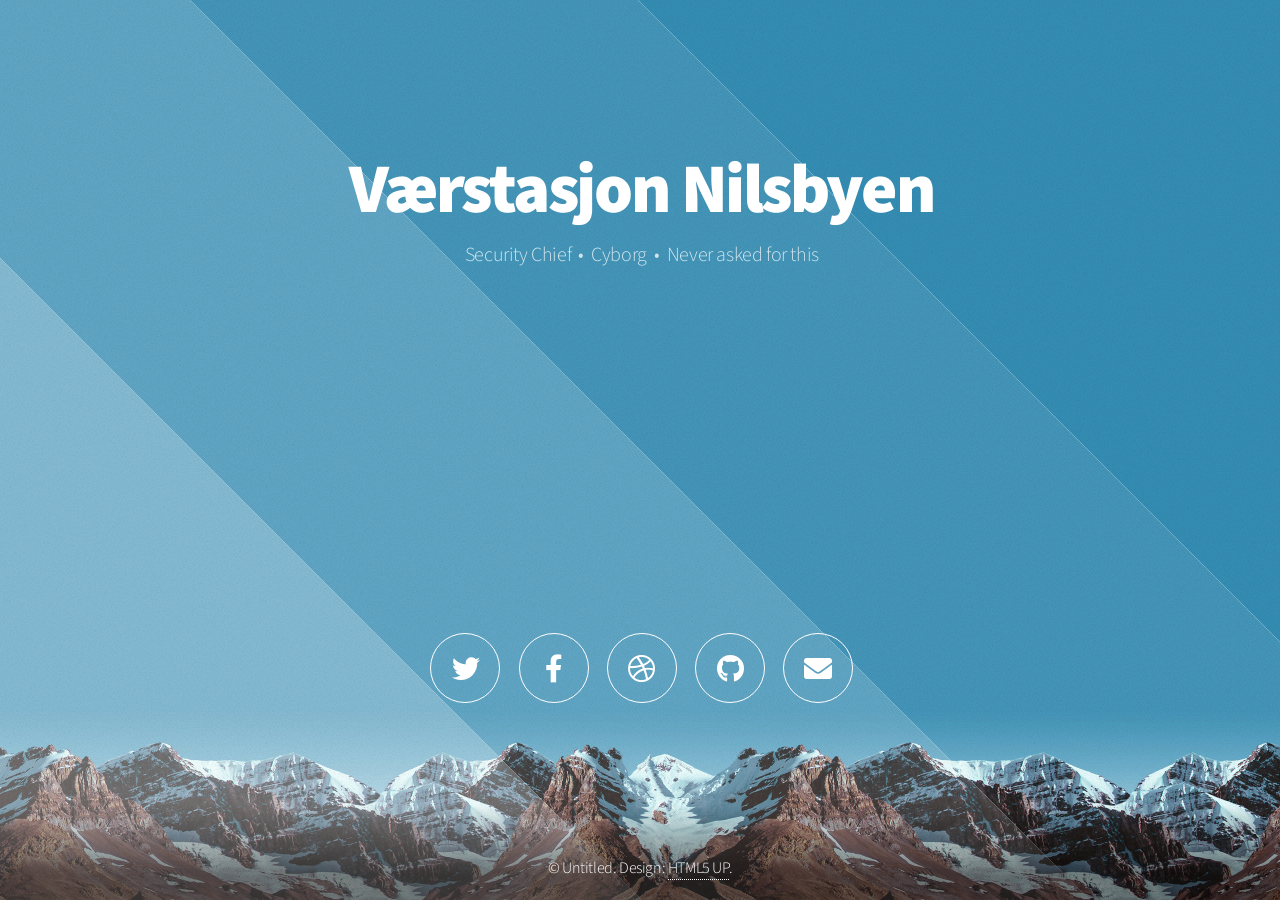
<file: index.html>
<!DOCTYPE HTML>
<!--
	Aerial by HTML5 UP
	html5up.net | @ajlkn
	Free for personal and commercial use under the CCA 3.0 license (html5up.net/license)
-->
<html>
	<head>
		<title>Værstasjon i Nilsbyen</title>
		<meta charset="utf-8" />
		<meta name="viewport" content="width=device-width, initial-scale=1, user-scalable=no" />
		<link rel="stylesheet" href="assets/css/main.css" />
		<noscript><link rel="stylesheet" href="assets/css/noscript.css" /></noscript>
	</head>
	<body class="is-preload">
		<div id="wrapper">
			<div id="bg"></div>
			<div id="overlay"></div>
			<div id="main">

				<!-- Header -->
					<header id="header">
						<h1>Værstasjon Nilsbyen</h1>
						<p>Security Chief &nbsp;&bull;&nbsp; Cyborg &nbsp;&bull;&nbsp; Never asked for this</p>
						<iframe src="https://ws.meteoware.com/pn_v3_l.php?lg=no&unit=&fuid=1317107&chk=5fac55&ut=c&up=hpa&ur=mm&layout=std" scrolling="no" frameborder="0" style="overflow:hidden; width:320px; height:320px;" width="320" height="320" allowTransparency="true"></iframe>
						<nav>
							<ul>
								<li><a href="webcam.html" class="icon brands fa-twitter"><span class="label">Twitter</span></a></li>
								<li><a href="#" class="icon brands fa-facebook-f"><span class="label">Facebook</span></a></li>
								<li><a href="https://byasen.no/orientering" class="icon brands fa-dribbble"><span class="label">Dribbble</span></a></li>
								<li><a href="#" class="icon brands fa-github"><span class="label">Github</span></a></li>
								<li><a href="#" class="icon solid fa-envelope"><span class="label">Email</span></a></li>
							</ul>
						</nav>
					</header>

				<!-- Footer -->
					<footer id="footer">
						<span class="copyright">&copy; Untitled. Design: <a href="http://html5up.net">HTML5 UP</a>.</span>
					</footer>

			</div>
		</div>
		<script>
			window.onload = function() { document.body.classList.remove('is-preload'); }
			window.ontouchmove = function() { return false; }
			window.onorientationchange = function() { document.body.scrollTop = 0; }
		</script>
	</body>

</html>
</file>
<file: assets/css/noscript.css>
/*
	Aerial by HTML5 UP
	html5up.net | @ajlkn
	Free for personal and commercial use under the CCA 3.0 license (html5up.net/license)
*/

/* Wrapper */

	#wrapper {
		opacity: 1 !important;
	}

/* Overlay */

	#overlay {
		opacity: 1 !important;
	}

/* Header */

	#header {
		opacity: 1 !important;
	}

		#header nav li {
			opacity: 1 !important;
		}
</file>
<file: assets/css/main.css>
@import url("https://fonts.googleapis.com/css?family=Source+Sans+Pro:300,900");
@import url("fontawesome-all.min.css");

/*
	Aerial by HTML5 UP
	html5up.net | @ajlkn
	Free for personal and commercial use under the CCA 3.0 license (html5up.net/license)
*/

html, body, div, span, applet, object,
iframe, h1, h2, h3, h4, h5, h6, p, blockquote,
pre, a, abbr, acronym, address, big, cite,
code, del, dfn, em, img, ins, kbd, q, s, samp,
small, strike, strong, sub, sup, tt, var, b,
u, i, center, dl, dt, dd, ol, ul, li, fieldset,
form, label, legend, table, caption, tbody,
tfoot, thead, tr, th, td, article, aside,
canvas, details, embed, figure, figcaption,
footer, header, hgroup, menu, nav, output, ruby,
section, summary, time, mark, audio, video {
	margin: 0;
	padding: 0;
	border: 0;
	font-size: 100%;
	font: inherit;
	vertical-align: baseline;}

article, aside, details, figcaption, figure,
footer, header, hgroup, menu, nav, section {
	display: block;}

body {
	line-height: 1;
}

ol, ul {
	list-style: none;
}

blockquote, q {
	quotes: none;
}

	blockquote:before, blockquote:after, q:before, q:after {
		content: '';
		content: none;
	}

table {
	border-collapse: collapse;
	border-spacing: 0;
}

body {
	-webkit-text-size-adjust: none;
}

mark {
	background-color: transparent;
	color: inherit;
}

input::-moz-focus-inner {
	border: 0;
	padding: 0;
}

input, select, textarea {
	-moz-appearance: none;
	-webkit-appearance: none;
	-ms-appearance: none;
	appearance: none;
}

/* Basic */

	html {
		box-sizing: border-box;
	}

	*, *:before, *:after {
		box-sizing: inherit;
	}

	body {
		background: #fff;
		overflow: hidden;
	}

		body.is-preload *, body.is-preload *:before, body.is-preload *:after {
			-moz-animation: none !important;
			-webkit-animation: none !important;
			-ms-animation: none !important;
			animation: none !important;
			-moz-transition: none !important;
			-webkit-transition: none !important;
			-ms-transition: none !important;
			transition: none !important;
		}

	body, input, select, textarea {
		color: #fff;
		font-family: 'Source Sans Pro', sans-serif;
		font-size: 15pt;
		font-weight: 300 !important;
		letter-spacing: -0.025em;
		line-height: 1.75em;
	}

	a {
		-moz-transition: border-color 0.2s ease-in-out;
		-webkit-transition: border-color 0.2s ease-in-out;
		-ms-transition: border-color 0.2s ease-in-out;
		transition: border-color 0.2s ease-in-out;
		border-bottom: dotted 1px;
		color: inherit;
		outline: 0;
		text-decoration: none;
	}

		a:hover {
			border-color: transparent;
		}

/* Icon */

	.icon {
		text-decoration: none;
		position: relative;
	}

		.icon:before {
			-moz-osx-font-smoothing: grayscale;
			-webkit-font-smoothing: antialiased;
			display: inline-block;
			font-style: normal;
			font-variant: normal;
			text-rendering: auto;
			line-height: 1;
			text-transform: none !important;
			font-family: 'Font Awesome 5 Free';
			font-weight: 400;
		}

		.icon > .label {
			display: none;
		}

		.icon.solid:before {
			font-weight: 900;
		}

		.icon.brands:before {
			font-family: 'Font Awesome 5 Brands';
		}

/* Wrapper */

	@-moz-keyframes wrapper {
		0% {
			opacity: 0;
		}

		100% {
			opacity: 1;
		}
	}

	@-webkit-keyframes wrapper {
		0% {
			opacity: 0;
		}

		100% {
			opacity: 1;
		}
	}

	@-ms-keyframes wrapper {
		0% {
			opacity: 0;
		}

		100% {
			opacity: 1;
		}
	}

	@keyframes wrapper {
		0% {
			opacity: 0;
		}

		100% {
			opacity: 1;
		}
	}

	#wrapper {
		-moz-animation: wrapper 3s forwards;
		-webkit-animation: wrapper 3s forwards;
		-ms-animation: wrapper 3s forwards;
		animation: wrapper 3s forwards;
		height: 100%;
		left: 0;
		opacity: 0;
		position: fixed;
		top: 0;
		width: 100%;
	}

/* BG */

	#bg {
		-moz-animation: bg 60s linear infinite;
		-webkit-animation: bg 60s linear infinite;
		-ms-animation: bg 60s linear infinite;
		animation: bg 60s linear infinite;
		-moz-backface-visibility: hidden;
		-webkit-backface-visibility: hidden;
		-ms-backface-visibility: hidden;
		backface-visibility: hidden;
		-moz-transform: translate3d(0,0,0);
		-webkit-transform: translate3d(0,0,0);
		-ms-transform: translate3d(0,0,0);
		transform: translate3d(0,0,0);
	/* Set your background with this */

		background: #348cb2 url("images/bg.jpg") bottom left;
		background-repeat: repeat-x;
		height: 100%;
		left: 0;
		opacity: 1;
		position: fixed;
		top: 0;
	}

	@-moz-keyframes bg {
		0% {
			-moz-transform: translate3d(0,0,0);
			-webkit-transform: translate3d(0,0,0);
			-ms-transform: translate3d(0,0,0);
			transform: translate3d(0,0,0);
		}

		100% {
			-moz-transform: translate3d(-2250px,0,0);
			-webkit-transform: translate3d(-2250px,0,0);
			-ms-transform: translate3d(-2250px,0,0);
			transform: translate3d(-2250px,0,0);
		}
	}

	@-webkit-keyframes bg {
		0% {
			-moz-transform: translate3d(0,0,0);
			-webkit-transform: translate3d(0,0,0);
			-ms-transform: translate3d(0,0,0);
			transform: translate3d(0,0,0);
		}

		100% {
			-moz-transform: translate3d(-2250px,0,0);
			-webkit-transform: translate3d(-2250px,0,0);
			-ms-transform: translate3d(-2250px,0,0);
			transform: translate3d(-2250px,0,0);
		}
	}

	@-ms-keyframes bg {
		0% {
			-moz-transform: translate3d(0,0,0);
			-webkit-transform: translate3d(0,0,0);
			-ms-transform: translate3d(0,0,0);
			transform: translate3d(0,0,0);
		}

		100% {
			-moz-transform: translate3d(-2250px,0,0);
			-webkit-transform: translate3d(-2250px,0,0);
			-ms-transform: translate3d(-2250px,0,0);
			transform: translate3d(-2250px,0,0);
		}
	}

	@keyframes bg {
		0% {
			-moz-transform: translate3d(0,0,0);
			-webkit-transform: translate3d(0,0,0);
			-ms-transform: translate3d(0,0,0);
			transform: translate3d(0,0,0);
		}

		100% {
			-moz-transform: translate3d(-2250px,0,0);
			-webkit-transform: translate3d(-2250px,0,0);
			-ms-transform: translate3d(-2250px,0,0);
			transform: translate3d(-2250px,0,0);
		}
	}

	#bg {
		background-size: 2250px auto;
		width: 6750px;
	}

/* Overlay */

	@-moz-keyframes overlay {
		0% {
			opacity: 0;
		}

		100% {
			opacity: 1;
		}
	}

	@-webkit-keyframes overlay {
		0% {
			opacity: 0;
		}

		100% {
			opacity: 1;
		}
	}

	@-ms-keyframes overlay {
		0% {
			opacity: 0;
		}

		100% {
			opacity: 1;
		}
	}

	@keyframes overlay {
		0% {
			opacity: 0;
		}

		100% {
			opacity: 1;
		}
	}

	#overlay {
		-moz-animation: overlay 1.5s 1.5s forwards;
		-webkit-animation: overlay 1.5s 1.5s forwards;
		-ms-animation: overlay 1.5s 1.5s forwards;
		animation: overlay 1.5s 1.5s forwards;
		background-attachment: fixed, fixed;
		background-image: url("images/overlay-pattern.png"), url("images/overlay.svg");
		background-position: top left, center center;
		background-repeat: repeat, no-repeat;
		background-size: auto, cover;
		height: 100%;
		left: 0;
		opacity: 0;
		position: fixed;
		top: 0;
		width: 100%;
	}

/* Main */

	#main {
		height: 100%;
		left: 0;
		position: fixed;
		text-align: center;
		top: 0;
		width: 100%;
	}

		#main:before {
			content: '';
			display: inline-block;
			height: 100%;
			margin-right: 0;
			vertical-align: middle;
			width: 1px;
		}

/* Header */

	@-moz-keyframes header {
		0% {
			-moz-transform: translate3d(0,1em,0);
			-webkit-transform: translate3d(0,1em,0);
			-ms-transform: translate3d(0,1em,0);
			transform: translate3d(0,1em,0);
			opacity: 0;
		}

		100% {
			-moz-transform: translate3d(0,0,0);
			-webkit-transform: translate3d(0,0,0);
			-ms-transform: translate3d(0,0,0);
			transform: translate3d(0,0,0);
			opacity: 1;
		}
	}

	@-webkit-keyframes header {
		0% {
			-moz-transform: translate3d(0,1em,0);
			-webkit-transform: translate3d(0,1em,0);
			-ms-transform: translate3d(0,1em,0);
			transform: translate3d(0,1em,0);
			opacity: 0;
		}

		100% {
			-moz-transform: translate3d(0,0,0);
			-webkit-transform: translate3d(0,0,0);
			-ms-transform: translate3d(0,0,0);
			transform: translate3d(0,0,0);
			opacity: 1;
		}
	}

	@-ms-keyframes header {
		0% {
			-moz-transform: translate3d(0,1em,0);
			-webkit-transform: translate3d(0,1em,0);
			-ms-transform: translate3d(0,1em,0);
			transform: translate3d(0,1em,0);
			opacity: 0;
		}

		100% {
			-moz-transform: translate3d(0,0,0);
			-webkit-transform: translate3d(0,0,0);
			-ms-transform: translate3d(0,0,0);
			transform: translate3d(0,0,0);
			opacity: 1;
		}
	}

	@keyframes header {
		0% {
			-moz-transform: translate3d(0,1em,0);
			-webkit-transform: translate3d(0,1em,0);
			-ms-transform: translate3d(0,1em,0);
			transform: translate3d(0,1em,0);
			opacity: 0;
		}

		100% {
			-moz-transform: translate3d(0,0,0);
			-webkit-transform: translate3d(0,0,0);
			-ms-transform: translate3d(0,0,0);
			transform: translate3d(0,0,0);
			opacity: 1;
		}
	}

	@-moz-keyframes nav-icons {
		0% {
			-moz-transform: translate3d(0,1em,0);
			-webkit-transform: translate3d(0,1em,0);
			-ms-transform: translate3d(0,1em,0);
			transform: translate3d(0,1em,0);
			opacity: 0;
		}

		100% {
			-moz-transform: translate3d(0,0,0);
			-webkit-transform: translate3d(0,0,0);
			-ms-transform: translate3d(0,0,0);
			transform: translate3d(0,0,0);
			opacity: 1;
		}
	}

	@-webkit-keyframes nav-icons {
		0% {
			-moz-transform: translate3d(0,1em,0);
			-webkit-transform: translate3d(0,1em,0);
			-ms-transform: translate3d(0,1em,0);
			transform: translate3d(0,1em,0);
			opacity: 0;
		}

		100% {
			-moz-transform: translate3d(0,0,0);
			-webkit-transform: translate3d(0,0,0);
			-ms-transform: translate3d(0,0,0);
			transform: translate3d(0,0,0);
			opacity: 1;
		}
	}

	@-ms-keyframes nav-icons {
		0% {
			-moz-transform: translate3d(0,1em,0);
			-webkit-transform: translate3d(0,1em,0);
			-ms-transform: translate3d(0,1em,0);
			transform: translate3d(0,1em,0);
			opacity: 0;
		}

		100% {
			-moz-transform: translate3d(0,0,0);
			-webkit-transform: translate3d(0,0,0);
			-ms-transform: translate3d(0,0,0);
			transform: translate3d(0,0,0);
			opacity: 1;
		}
	}

	@keyframes nav-icons {
		0% {
			-moz-transform: translate3d(0,1em,0);
			-webkit-transform: translate3d(0,1em,0);
			-ms-transform: translate3d(0,1em,0);
			transform: translate3d(0,1em,0);
			opacity: 0;
		}

		100% {
			-moz-transform: translate3d(0,0,0);
			-webkit-transform: translate3d(0,0,0);
			-ms-transform: translate3d(0,0,0);
			transform: translate3d(0,0,0);
			opacity: 1;
		}
	}

	#header {
		-moz-animation: header 1s 2.25s forwards;
		-webkit-animation: header 1s 2.25s forwards;
		-ms-animation: header 1s 2.25s forwards;
		animation: header 1s 2.25s forwards;
		-moz-backface-visibility: hidden;
		-webkit-backface-visibility: hidden;
		-ms-backface-visibility: hidden;
		backface-visibility: hidden;
		-moz-transform: translate3d(0,0,0);
		-webkit-transform: translate3d(0,0,0);
		-ms-transform: translate3d(0,0,0);
		transform: translate3d(0,0,0);
		cursor: default;
		display: inline-block;
		opacity: 0;
		position: relative;
		text-align: center;
		top: -1em;
		vertical-align: middle;
		width: 90%;
	}

		#header h1 {
			font-size: 4.35em;
			font-weight: 900;
			letter-spacing: -0.035em;
			line-height: 1em;
		}

		#header p {
			font-size: 1.25em;
			margin: 0.75em 0 0.25em 0;
			opacity: 0.75;
		}

		#header nav {
			margin: 1.5em 0 0 0;
		}

			#header nav li {
				-moz-animation: nav-icons 0.5s ease-in-out forwards;
				-webkit-animation: nav-icons 0.5s ease-in-out forwards;
				-ms-animation: nav-icons 0.5s ease-in-out forwards;
				animation: nav-icons 0.5s ease-in-out forwards;
				-moz-backface-visibility: hidden;
				-webkit-backface-visibility: hidden;
				-ms-backface-visibility: hidden;
				backface-visibility: hidden;
				-moz-transform: translate3d(0,0,0);
				-webkit-transform: translate3d(0,0,0);
				-ms-transform: translate3d(0,0,0);
				transform: translate3d(0,0,0);
				display: inline-block;
				height: 5.35em;
				line-height: 5.885em;
				opacity: 0;
				position: relative;
				top: 0;
				width: 5.35em;
			}

				#header nav li:nth-child(1) {
					-moz-animation-delay: 2.5s;
					-webkit-animation-delay: 2.5s;
					-ms-animation-delay: 2.5s;
					animation-delay: 2.5s;
				}

				#header nav li:nth-child(2) {
					-moz-animation-delay: 2.75s;
					-webkit-animation-delay: 2.75s;
					-ms-animation-delay: 2.75s;
					animation-delay: 2.75s;
				}

				#header nav li:nth-child(3) {
					-moz-animation-delay: 3s;
					-webkit-animation-delay: 3s;
					-ms-animation-delay: 3s;
					animation-delay: 3s;
				}

				#header nav li:nth-child(4) {
					-moz-animation-delay: 3.25s;
					-webkit-animation-delay: 3.25s;
					-ms-animation-delay: 3.25s;
					animation-delay: 3.25s;
				}

				#header nav li:nth-child(5) {
					-moz-animation-delay: 3.5s;
					-webkit-animation-delay: 3.5s;
					-ms-animation-delay: 3.5s;
					animation-delay: 3.5s;
				}

				#header nav li:nth-child(6) {
					-moz-animation-delay: 3.75s;
					-webkit-animation-delay: 3.75s;
					-ms-animation-delay: 3.75s;
					animation-delay: 3.75s;
				}

				#header nav li:nth-child(7) {
					-moz-animation-delay: 4s;
					-webkit-animation-delay: 4s;
					-ms-animation-delay: 4s;
					animation-delay: 4s;
				}

				#header nav li:nth-child(8) {
					-moz-animation-delay: 4.25s;
					-webkit-animation-delay: 4.25s;
					-ms-animation-delay: 4.25s;
					animation-delay: 4.25s;
				}

				#header nav li:nth-child(9) {
					-moz-animation-delay: 4.5s;
					-webkit-animation-delay: 4.5s;
					-ms-animation-delay: 4.5s;
					animation-delay: 4.5s;
				}

				#header nav li:nth-child(10) {
					-moz-animation-delay: 4.75s;
					-webkit-animation-delay: 4.75s;
					-ms-animation-delay: 4.75s;
					animation-delay: 4.75s;
				}

			#header nav a {
				-webkit-tap-highlight-color: rgba(0, 0, 0, 0);
				-webkit-touch-callout: none;
				border: 0;
				display: inline-block;
			}

				#header nav a:before {
					-moz-transition: all 0.2s ease-in-out;
					-webkit-transition: all 0.2s ease-in-out;
					-ms-transition: all 0.2s ease-in-out;
					transition: all 0.2s ease-in-out;
					border-radius: 100%;
					border: solid 1px #fff;
					display: block;
					font-size: 1.75em;
					height: 2.5em;
					line-height: 2.5em;
					position: relative;
					text-align: center;
					top: 0;
					width: 2.5em;
				}

				#header nav a:hover {
					font-size: 1.1em;
				}

					#header nav a:hover:before {
						background-color: rgba(255, 255, 255, 0.175);
						color: #fff;
					}

				#header nav a:active {
					font-size: 0.95em;
					background: none;
				}

					#header nav a:active:before {
						background-color: rgba(255, 255, 255, 0.35);
						color: #fff;
					}

				#header nav a span {
					display: none;
				}

/* Footer */

	#footer {
		background-image: -moz-linear-gradient(top, rgba(0,0,0,0), rgba(0,0,0,0.5) 75%);
		background-image: -webkit-linear-gradient(top, rgba(0,0,0,0), rgba(0,0,0,0.5) 75%);
		background-image: -ms-linear-gradient(top, rgba(0,0,0,0), rgba(0,0,0,0.5) 75%);
		background-image: linear-gradient(top, rgba(0,0,0,0), rgba(0,0,0,0.5) 75%);
		bottom: 0;
		cursor: default;
		height: 6em;
		left: 0;
		line-height: 8em;
		position: absolute;
		text-align: center;
		width: 100%;
	}

/* Wide */

	@media screen and (max-width: 1680px) {

		/* Basic */

			body, input, select, textarea {
				font-size: 13pt;
			}

		/* BG */

			@-moz-keyframes bg {
				0% {
					-moz-transform: translate3d(0,0,0);
					-webkit-transform: translate3d(0,0,0);
					-ms-transform: translate3d(0,0,0);
					transform: translate3d(0,0,0);
				}

				100% {
					-moz-transform: translate3d(-1500px,0,0);
					-webkit-transform: translate3d(-1500px,0,0);
					-ms-transform: translate3d(-1500px,0,0);
					transform: translate3d(-1500px,0,0);
				}

	}

		@-webkit-keyframes bg {
			0% {
				-moz-transform: translate3d(0,0,0);
				-webkit-transform: translate3d(0,0,0);
				-ms-transform: translate3d(0,0,0);
				transform: translate3d(0,0,0);
			}

			100% {
				-moz-transform: translate3d(-1500px,0,0);
				-webkit-transform: translate3d(-1500px,0,0);
				-ms-transform: translate3d(-1500px,0,0);
				transform: translate3d(-1500px,0,0);
			}
			}

		@-ms-keyframes bg {
			0% {
				-moz-transform: translate3d(0,0,0);
				-webkit-transform: translate3d(0,0,0);
				-ms-transform: translate3d(0,0,0);
				transform: translate3d(0,0,0);
			}

			100% {
				-moz-transform: translate3d(-1500px,0,0);
				-webkit-transform: translate3d(-1500px,0,0);
				-ms-transform: translate3d(-1500px,0,0);
				transform: translate3d(-1500px,0,0);
			}
		}

		@keyframes bg {
			0% {
				-moz-transform: translate3d(0,0,0);
				-webkit-transform: translate3d(0,0,0);
				-ms-transform: translate3d(0,0,0);
				transform: translate3d(0,0,0);
			}

			100% {
				-moz-transform: translate3d(-1500px,0,0);
				-webkit-transform: translate3d(-1500px,0,0);
				-ms-transform: translate3d(-1500px,0,0);
				transform: translate3d(-1500px,0,0);
			}
		}

		#bg {
			background-size: 1500px auto;
			width: 4500px;
		} }

/* Normal */

	@media screen and (max-width: 1280px) {

		/* Basic */

			body, input, select, textarea {
				font-size: 12pt;
			}

		/* BG */

			@-moz-keyframes bg {
				0% {
					-moz-transform: translate3d(0,0,0);
					-webkit-transform: translate3d(0,0,0);
					-ms-transform: translate3d(0,0,0);
					transform: translate3d(0,0,0);
				}

				100% {
					-moz-transform: translate3d(-750px,0,0);
					-webkit-transform: translate3d(-750px,0,0);
					-ms-transform: translate3d(-750px,0,0);
					transform: translate3d(-750px,0,0);
				}

	}

		@-webkit-keyframes bg {
			0% {
				-moz-transform: translate3d(0,0,0);
				-webkit-transform: translate3d(0,0,0);
				-ms-transform: translate3d(0,0,0);
				transform: translate3d(0,0,0);
			}

			100% {
				-moz-transform: translate3d(-750px,0,0);
				-webkit-transform: translate3d(-750px,0,0);
				-ms-transform: translate3d(-750px,0,0);
				transform: translate3d(-750px,0,0);
			}
			}

		@-ms-keyframes bg {
			0% {
				-moz-transform: translate3d(0,0,0);
				-webkit-transform: translate3d(0,0,0);
				-ms-transform: translate3d(0,0,0);
				transform: translate3d(0,0,0);
			}

			100% {
				-moz-transform: translate3d(-750px,0,0);
				-webkit-transform: translate3d(-750px,0,0);
				-ms-transform: translate3d(-750px,0,0);
				transform: translate3d(-750px,0,0);
			}
		}

		@keyframes bg {
			0% {
				-moz-transform: translate3d(0,0,0);
				-webkit-transform: translate3d(0,0,0);
				-ms-transform: translate3d(0,0,0);
				transform: translate3d(0,0,0);
			}

			100% {
				-moz-transform: translate3d(-750px,0,0);
				-webkit-transform: translate3d(-750px,0,0);
				-ms-transform: translate3d(-750px,0,0);
				transform: translate3d(-750px,0,0);
			}
		}

		#bg {
			background-size: 750px auto;
			width: 2250px;
		} }

/* Mobile */

	@media screen and (max-width: 736px) {

		/* Basic */

			body {
				min-width: 320px;
			}

			body, input, select, textarea {
				font-size: 11pt;
			}

		/* BG */

			@-moz-keyframes bg {
				0% {
					-moz-transform: translate3d(0,0,0);
					-webkit-transform: translate3d(0,0,0);
					-ms-transform: translate3d(0,0,0);
					transform: translate3d(0,0,0);
				}

				100% {
					-moz-transform: translate3d(-300px,0,0);
					-webkit-transform: translate3d(-300px,0,0);
					-ms-transform: translate3d(-300px,0,0);
					transform: translate3d(-300px,0,0);
				}

	}

		@-webkit-keyframes bg {
			0% {
				-moz-transform: translate3d(0,0,0);
				-webkit-transform: translate3d(0,0,0);
				-ms-transform: translate3d(0,0,0);
				transform: translate3d(0,0,0);
			}

			100% {
				-moz-transform: translate3d(-300px,0,0);
				-webkit-transform: translate3d(-300px,0,0);
				-ms-transform: translate3d(-300px,0,0);
				transform: translate3d(-300px,0,0);
			}
			}

		@-ms-keyframes bg {
			0% {
				-moz-transform: translate3d(0,0,0);
				-webkit-transform: translate3d(0,0,0);
				-ms-transform: translate3d(0,0,0);
				transform: translate3d(0,0,0);
			}

			100% {
				-moz-transform: translate3d(-300px,0,0);
				-webkit-transform: translate3d(-300px,0,0);
				-ms-transform: translate3d(-300px,0,0);
				transform: translate3d(-300px,0,0);
			}
		}

		@keyframes bg {
			0% {
				-moz-transform: translate3d(0,0,0);
				-webkit-transform: translate3d(0,0,0);
				-ms-transform: translate3d(0,0,0);
				transform: translate3d(0,0,0);
			}

			100% {
				-moz-transform: translate3d(-300px,0,0);
				-webkit-transform: translate3d(-300px,0,0);
				-ms-transform: translate3d(-300px,0,0);
				transform: translate3d(-300px,0,0);
			}
		}

		#bg {
			background-size: 300px auto;
			width: 900px;
		}

	/* Header */

		#header h1 {
			font-size: 2.5em;
		}

		#header p {
			font-size: 1em;
		}

		#header nav {
			font-size: 1em;
		}

			#header nav a:hover {
				font-size: 1em;
			}

			#header nav a:active {
				font-size: 1em;
			} }

/* Mobile (Portrait) */

	@media screen and (max-width: 480px) {

		/* BG */

			@-moz-keyframes bg {
				0% {
					-moz-transform: translate3d(0,0,0);
					-webkit-transform: translate3d(0,0,0);
					-ms-transform: translate3d(0,0,0);
					transform: translate3d(0,0,0);
				}

				100% {
					-moz-transform: translate3d(-412.5px,0,0);
					-webkit-transform: translate3d(-412.5px,0,0);
					-ms-transform: translate3d(-412.5px,0,0);
					transform: translate3d(-412.5px,0,0);
				}

	}

		@-webkit-keyframes bg {
			0% {
				-moz-transform: translate3d(0,0,0);
				-webkit-transform: translate3d(0,0,0);
				-ms-transform: translate3d(0,0,0);
				transform: translate3d(0,0,0);
			}

			100% {
				-moz-transform: translate3d(-412.5px,0,0);
				-webkit-transform: translate3d(-412.5px,0,0);
				-ms-transform: translate3d(-412.5px,0,0);
				transform: translate3d(-412.5px,0,0);
			}
			}

		@-ms-keyframes bg {
			0% {
				-moz-transform: translate3d(0,0,0);
				-webkit-transform: translate3d(0,0,0);
				-ms-transform: translate3d(0,0,0);
				transform: translate3d(0,0,0);
			}

			100% {
				-moz-transform: translate3d(-412.5px,0,0);
				-webkit-transform: translate3d(-412.5px,0,0);
				-ms-transform: translate3d(-412.5px,0,0);
				transform: translate3d(-412.5px,0,0);
			}
		}

		@keyframes bg {
			0% {
				-moz-transform: translate3d(0,0,0);
				-webkit-transform: translate3d(0,0,0);
				-ms-transform: translate3d(0,0,0);
				transform: translate3d(0,0,0);
			}

			100% {
				-moz-transform: translate3d(-412.5px,0,0);
				-webkit-transform: translate3d(-412.5px,0,0);
				-ms-transform: translate3d(-412.5px,0,0);
				transform: translate3d(-412.5px,0,0);
			}
		}

		#bg {
			background-size: 412.5px auto;
			width: 1237.5px;
		}

	/* Header */

		#header nav {
			padding: 0 1em;
		} }
</file>
